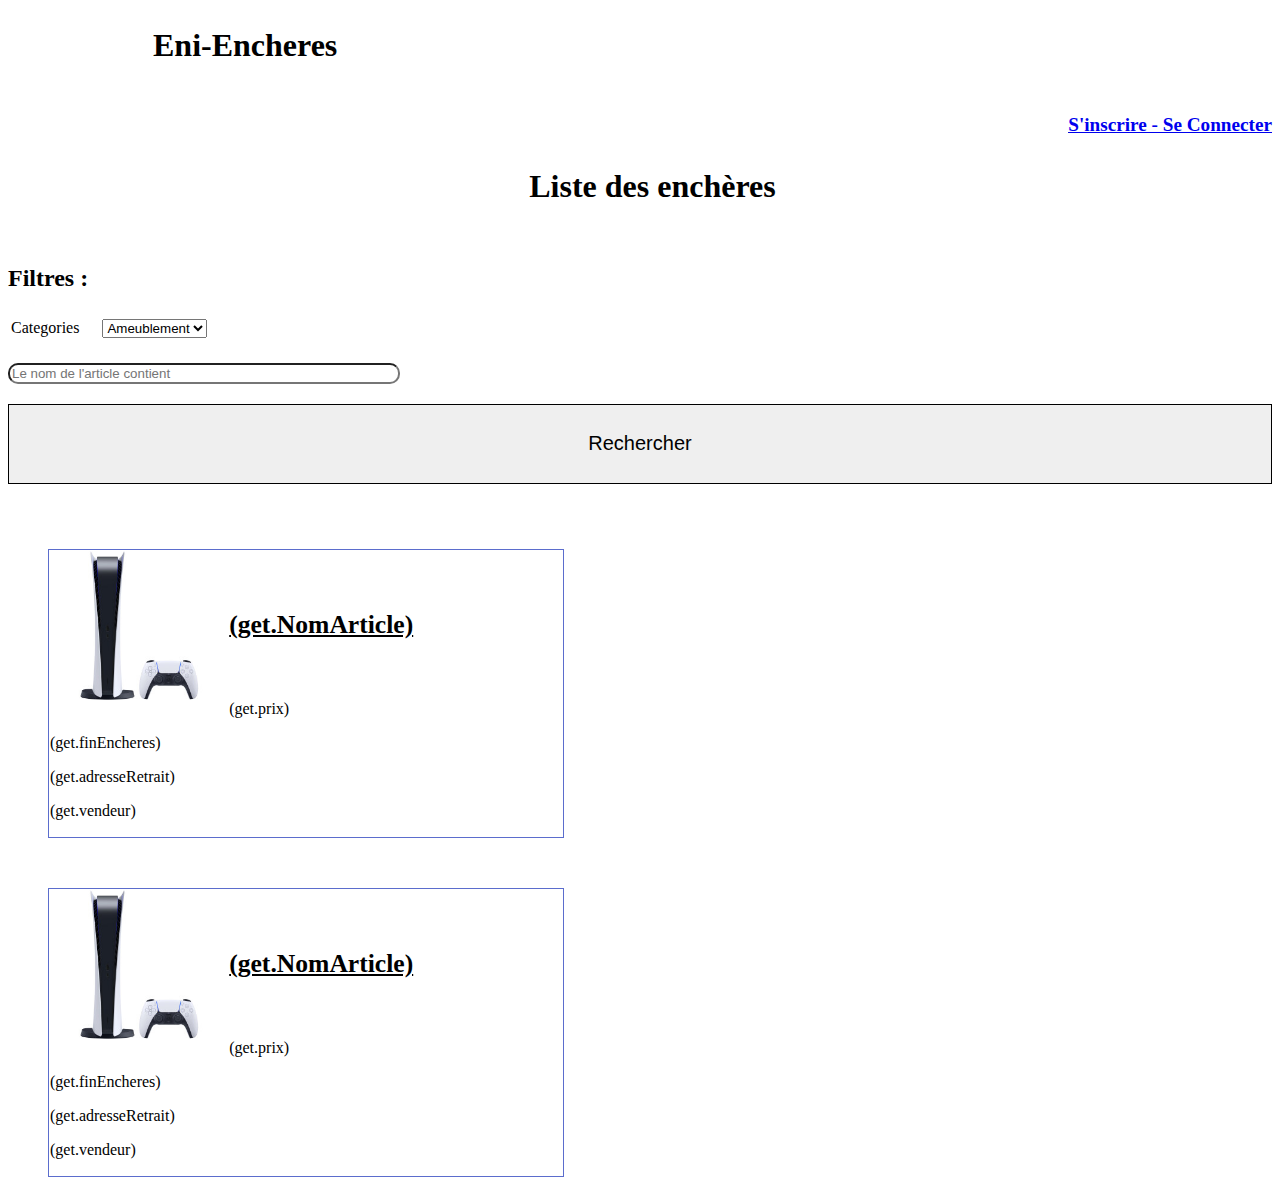
<file: src/main/webapp/index.html>
<!DOCTYPE html>
<html lang="fr">
<head>
<meta charset="UTF-8">
<meta content="width=device-width, initial-scale=1" name="viewport" />
<!-- Bootstrap CSS -->
<link
	href="https://cdn.jsdelivr.net/npm/bootstrap@5.1.3/dist/css/bootstrap.min.css"
	rel="stylesheet"
	integrity="sha384-1BmE4kWBq78iYhFldvKuhfTAU6auU8tT94WrHftjDbrCEXSU1oBoqyl2QvZ6jIW3"
	crossorigin="anonymous">

<!-- BootStrap JS -->
<script
	src="https://cdn.jsdelivr.net/npm/@popperjs/core@2.10.2/dist/umd/popper.min.js"
	integrity="sha384-7+zCNj/IqJ95wo16oMtfsKbZ9ccEh31eOz1HGyDuCQ6wgnyJNSYdrPa03rtR1zdB"
	crossorigin="anonymous">
	
</script>
<script
	src="https://cdn.jsdelivr.net/npm/bootstrap@5.1.3/dist/js/bootstrap.min.js"
	integrity="sha384-QJHtvGhmr9XOIpI6YVutG+2QOK9T+ZnN4kzFN1RtK3zEFEIsxhlmWl5/YESvpZ13"
	crossorigin="anonymous">
	
</script>

<title>ENI-ENCHERES</title>

<style>
header {
	margin-top: 15px;
	margin-left: 25px;
}

.header1 {
	font-size: 1rem;
	margin-left: 15px;
}

.header2 {
	font-size: 0.75rem;
	margin-bottom: 20px;
}

.filtre {
	font-weight: bold;
}

.ctg1 {
	padding-right: 20px;
	font-size: 0.8rem;
}

input[type=text] {
	border-radius: 10px;
	margin-top: 20px;
	margin-bottom: 20px;
	width: 95vw;
}

.btn-lg {
	border: 1px solid black;
	font-size: 10px;
	margin-bottom: 15px;
}

.box {
	width: 99%;
	border: solid #5B6DCD 1px;
	padding: 1px;
	margin-bottom: 1rem;
}

img {
	float: left;
	width: 45vw;
}

h6 .title {
	font-size: 0.9rem;
	text-decoration: underline !important;
}

.box p {
	font-size: 0.7rem;
	width:100vw;
}

/* Small devices (tablets, 768px and up) */
@media ( min-width : 768px) {


}

/* Medium devices (desktops, 992px and up) */
@media ( min-width : 992px) {
	.header1 {
		font-size:2rem;
		margin-bottom:50px;
		margin-left: 120px;
	}
	
	.header2 {
		font-size:1.2rem;
		text-align: right;
	}
	
	
	.header3 {
		text-align: center;
		font-size:2rem;
		margin-bottom:60px;
	}
	input[type=text] {
		border-radius: 10px;
		margin-top: 20px;
		margin-bottom: 20px;
		width: 30vw;
	}
	
	.filtre{
		font-size:1.5rem;
	}
	
	img {
		width:35%;
		float:left;
		height:auto;
		display:block;
	}
	
	.box {
	border: solid #5B6DCD 1px;
	padding: 1px;
	width:40vw;
	border-spacing: 3px;
	margin-right:40px;
	margin-left:40px;
	font-size:3em;
	margin-top:50px;
	
	}
	h6 {
	font-size:0.6em;
	text-decoration: underline !important;
}
	
	.box p {
		font-size: 0.4em;
		width:40vw;
		text-align:left;
	}
	
	.ctg1 {
		font-size:1rem;
	}
}	

	

/* Large devices (large desktops, 1200px and up) */
@media ( min-width : 1200px) {
		h6 {
			font-size: 1.6rem;
		}
		.box p {
			font-size: 1rem;
		}
		


}
</style>
</head>

<body class="container-fluid">
	<section>
		<header class="col-xs-12">
			<div class="row">
				<div class="col-sm-12 col-lg-6">
					<h2 class="header1">Eni-Encheres</h2>
				</div>
				<div class="col-sm-12 col-lg-6">
					<h6 class="header2">
						<a href="pageConnexion">S'inscrire - Se Connecter</a>
					</h6>
				</div>
			</div>
			<div class="row">
				<div class="col-lg-12 d-none d-md-block">
					<h3 class="header3">Liste des enchères</h3>
				</div>
			</div>
		</header>
		<article class="col-xs-12">
			<div class="row">
				<div class="col-sm-12">
					<p class="filtre">Filtres :</p>
				</div>
				<div class="col-sm-12 col-lg-12">
					<table>
						<tbody>
							<tr>
								<td class="ctg1">Categories</td>
								<td class="ctg2"><select name="choice">
										<option selected="selected">Toutes</option>
										<option value="first">Informatique</option>
										<option value="second" selected>Ameublement</option>
										<option value="third">Vetement</option>
										<option value="third">Sport & loisirs</option>
								</select></td>
							<tr>
						</tbody>
					</table>
				</div>
				<div class="col-sm-12 col-lg-4">
					<form class="search">
						<input type="text" placeholder="Le nom de l'article contient"
							name="search">
					</form>
				</div>
				<div class="col-sm-12 col-lg-4">
					<button type="button" class="btn-lg"
						style="font-size: 20px; width: 100%; height: 80px;">Rechercher</button>
				</div>
			</div>
			<div class="row bx">
					<div class="col-lg-3 col-md-3 col-sm-12 col-xs-12 box"><img
						src="Ressources/image/test1.jpg" />
						<h6 class="title">(get.NomArticle)</h6>
						<p>(get.prix)</p>
						<p>(get.finEncheres)</p>
						<p>(get.adresseRetrait)</p>
						<p>(get.vendeur)</p>
					</div>
					<div class="col-lg-3 col-md-3 col-sm-12 col-xs-12 box"><img
						src="Ressources/image/test1.jpg" />
						<h6 class="title">(get.NomArticle)</h6>
						<p>(get.prix)</p>
						<p>(get.finEncheres)</p>
						<p>(get.adresseRetrait)</p>
						<p>(get.vendeur)</p>
					</div>
			</div>
		</article>
	</section>
</body>
</html>
</file>
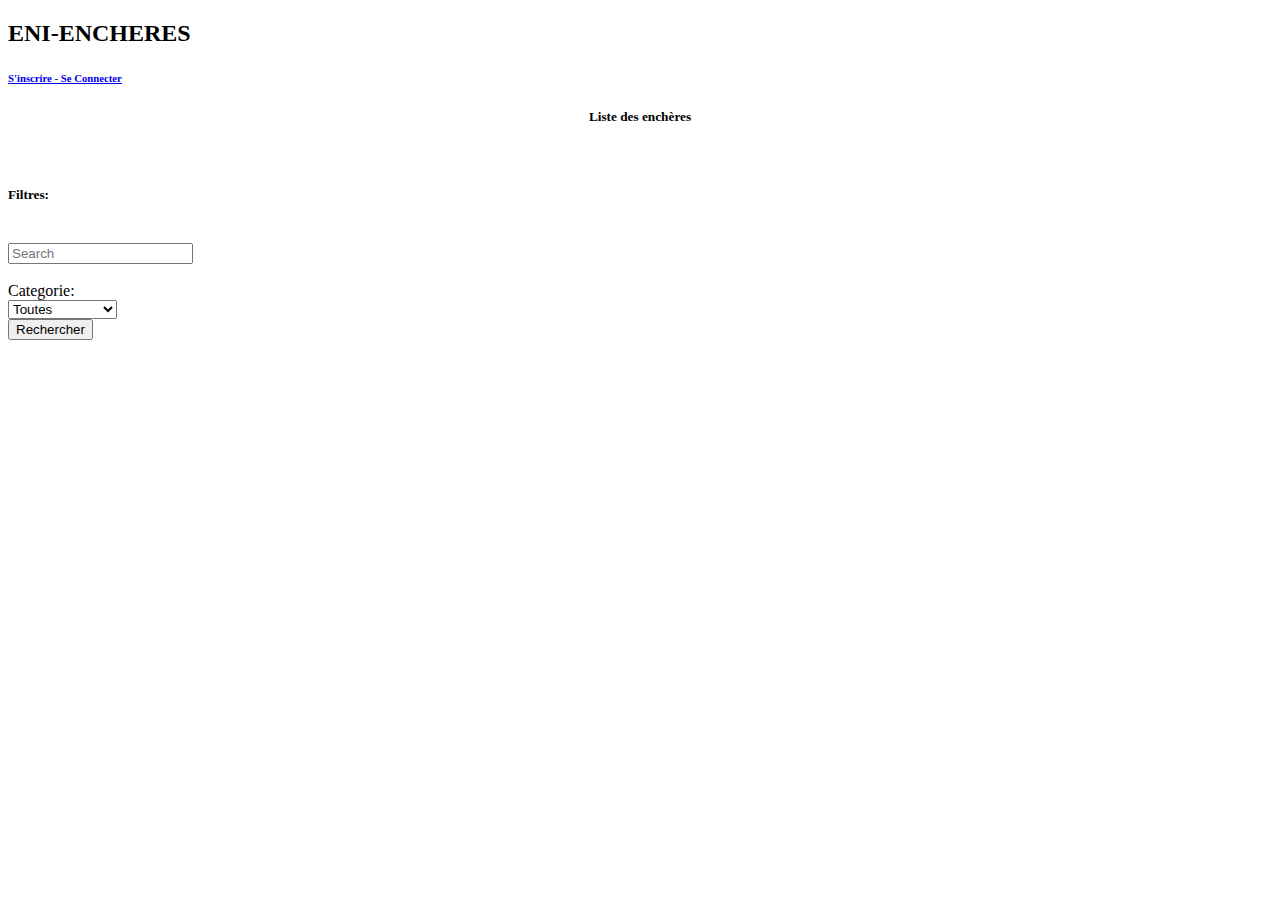
<file: src/main/webapp/WEB-INF/index.html>
<!DOCTYPE html>
<html lang="fr">
<head>
<meta charset="UTF-8">
<!-- Bootstrap CSS -->
<link
	href="https://cdn.jsdelivr.net/npm/bootstrap@5.1.3/dist/css/bootstrap.min.css"
	rel="stylesheet"
	integrity="sha384-1BmE4kWBq78iYhFldvKuhfTAU6auU8tT94WrHftjDbrCEXSU1oBoqyl2QvZ6jIW3"
	crossorigin="anonymous">

<title>ENI-ENCHERES</title>
</head>
<body>
	<div class="container-fluid">
		<div class="row">
			<div class="col-md-10">
				<h2>ENI-ENCHERES</h2>
			</div>
			<div class="col-lg-2">
				<h6>
					<a href="pageConnexion"><span style="text-decoration: underline;">S'inscrire - Se
						Connecter</span></a>
				</h6>
			</div>
		</div>
		<div class="row">
			<div class="col-md-12 d-none d-md-block" align="center">
				<h5>Liste des enchères</h5><br>
			</div>
		</div>
		<div class="row">
			<h5>Filtres: </h5>
		</div><br>
		
		<div class="row">
			<div class="col-md-4">
				<div class="row">
					<div class="form-group has-search">
					    <span class="fa fa-search form-control-feedback"></span>
					    <input type="text" class="form-control" placeholder="Search">
 					 </div>
				</div><br>
				<div class="row">
					<div class="col-6">Categorie: </div>
					<div class="col-6">
						<select class="form-select" aria-label="Default select example">
							<option selected>Toutes</option>
							<option value="1">Informatique</option>
							<option value="2">Ameublement</option>
							<option value="3">Vetement</option>
							<option value="4">Sport & Loisirs</option>
						</select>
					</div>
				</div>
			</div>
			<div class="col-md-6 offset-2">
				<button class="btn btn-lg">Rechercher</button>
			</div>
		</div>
	</div><br>
		

	<!-- BootStrap JS -->
	<script
		src="https://cdn.jsdelivr.net/npm/@popperjs/core@2.10.2/dist/umd/popper.min.js"
		integrity="sha384-7+zCNj/IqJ95wo16oMtfsKbZ9ccEh31eOz1HGyDuCQ6wgnyJNSYdrPa03rtR1zdB"
		crossorigin="anonymous">
		
	</script>
	<script
		src="https://cdn.jsdelivr.net/npm/bootstrap@5.1.3/dist/js/bootstrap.min.js"
		integrity="sha384-QJHtvGhmr9XOIpI6YVutG+2QOK9T+ZnN4kzFN1RtK3zEFEIsxhlmWl5/YESvpZ13"
		crossorigin="anonymous">
		
	</script>

</body>
</html>
</file>
